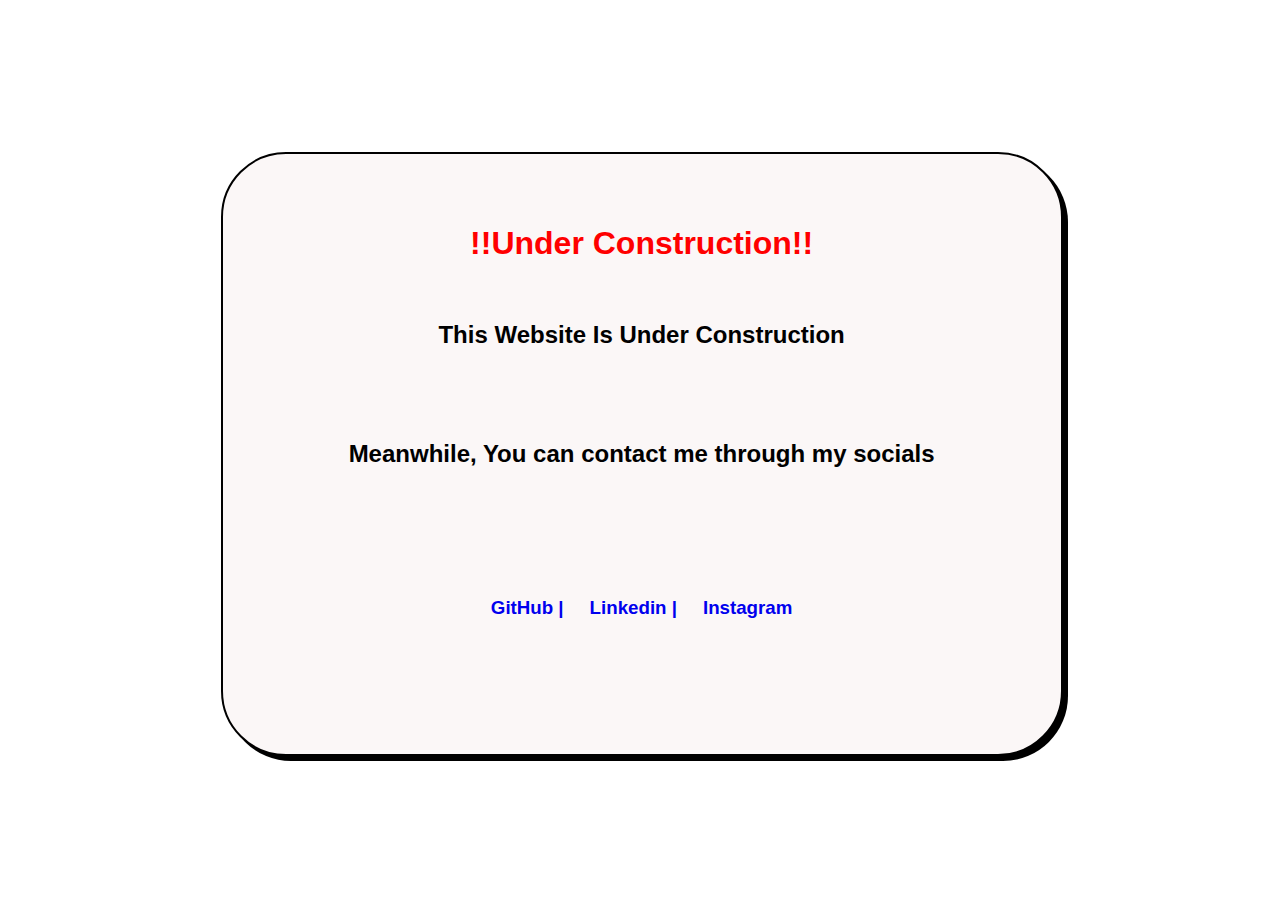
<file: index.html>
<!DOCTYPE html>
<html lang="en">
<head>
    <meta charset="UTF-8">
    <meta name="viewport" content="width=device-width, initial-scale=1.0">
    <title>Mehar Walia</title>
    <link rel="icon" type="image/x-icon" href="favicon.jpg">
    <link rel="stylesheet" href="website.css">
    
</head>
<body>
    <div class="main">
        <div class  = "container">
            <div class="title">
                
                <h1>
                    !!Under Construction!!
                </h1>
            </div>
            <br>
            <div class="sentence">

                <h2>
                    This Website Is Under Construction
                </h2>
            </div>
            <div class="final">
                <h2>
                    Meanwhile, You can contact me through my socials
                </h2>

            </div>
            <div class="socials">
                <a href="https://github.com/MW-5705"><h3>GitHub | </h3></a>
                
                <a href="https://www.linkedin.com/in/mehar-w-b1b4b8283/"><h3> Linkedin | </h3></a>
                
                <a href="https://www.instagram.com/meharwalia72/"><h3> Instagram</h3></a>

            </div>
            
        </div>
    </div>
</body>
</html>


<script>
    const about = [];
    about.push("Web Developer, Flutter Developer, Student");
    console.log(about.length);
</script>
</file>
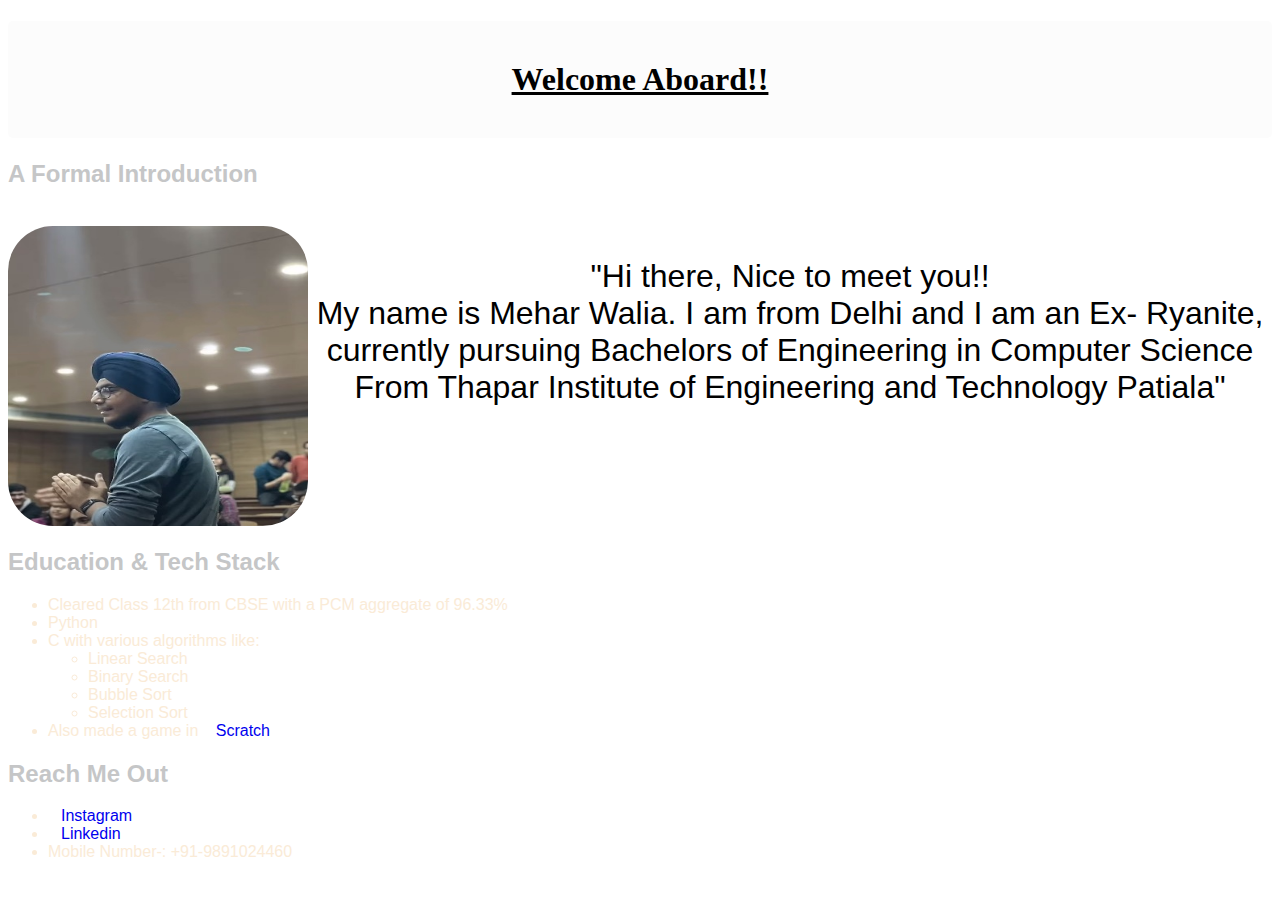
<file: website.html>
<!DOCTYPE html>
<html lang="en">
<head>
    <meta charset="UTF-8">
    <meta name="viewport" content="width=device-width, initial-scale=1.0">
    <title>Mehar Walia</title>
    <link rel="stylesheet" href="website.css">
    
</head>
<body>
    <header>
    <h1 id="header">Welcome Aboard!!</h1>
    </header>
    <h2 class="heading"> A Formal Introduction</h2> <br>
    <img src="IMG_20231108_212950.jpg" alt="This is me" align = "left" width="300" height="300">
    <main>
        
        <section id="intro">
        <p> "Hi there, Nice to meet you!! <br>
         My name is Mehar Walia. I am from Delhi and I am an Ex- Ryanite, currently pursuing Bachelors of Engineering in Computer Science <br> From Thapar Institute of Engineering and Technology Patiala"
        </p>
    </section>
    <form action="">
        
    </form>
    <br>
    <br>
    <br>
    <br>
    <br>
    
    
    

    
    
    
    <h2 class="heading"> Education & Tech Stack</h2>
    <section>
        <ul id="edtech">
            <li>Cleared Class 12th from CBSE with a PCM aggregate of 96.33%</li>
            <li>Python</li>
            <li>C with various algorithms like: <ul>
                <li>Linear Search</li>
                <li>Binary Search</li>
                <li>Bubble Sort</li>
                <li>Selection Sort</li>
               
            </ul></li>
            <li>Also made a game in <a href="https://scratch.mit.edu/projects/868253074/" target="_blank">Scratch</a></li>
        </ul>
        
    </section>

    <section>
        <h2 class="heading"> Reach Me Out</h2>
        <ul id="contact">
            <li><a href="https://www.instagram.com/meharwalia72/" target="_blank">Instagram</a></li>
            <li><a href="https://www.linkedin.com/in/mehar-w-b1b4b8283/" target="_blank">Linkedin</a></li>
            <li>Mobile Number-: +91-9891024460</li>
        </ul>
    </section>

    </main>
    
    
   <!-- <ol>
        
        <li><a href = "https://www.instagram.com/meharwalia72/" target="_blank"> Instagram</a></li>
        <li><a href = "https://www.linkedin.com/in/mehar-w-b1b4b8283/" target="_blank">  Linkdin</a></li>
        <li>Contact no. +91-9891024460</li>
    </ol>->-->
   
</body>
</html>
</file>
<file: website.css>
*{
    font-family: sans-serif;
}




body{
    overflow-y: auto;
    overflow-x: hidden;
    background-color: white;
}
h1#header{
    text-align: center;
    background-color: rgb(252, 252, 252);
    background-size: auto;
    padding: 40px;
    font-family: cursive;
    border-radius: 5px;
    text-decoration: underline;
}
p{
    color: black;
}
section#intro{
    /* background-color: ; */
    border-radius: 10px;
    text-align: center;
    font-size: xx-large;
    /* border-color: ; */
    color: #66FCF1;
    font-family: cursive;
    
}

h2.heading{
    color: #C5C6C7;
    
}
ul#edtech,ul#contact{
    color: antiquewhite;
}
a{
    text-decoration: none;
    margin: 13px;
}
a:hover{
    text-decoration: none;
}
a:visited{
    color: none;
}
img{
    border-radius: 45px;
    cursor: none;
}
.main
{
    /* border: 5px solid black; */
    width: 99vw;
    height: 99vh;
    display: flex;
    justify-content: center;
    align-items: center;
}
.container{
    border: 2px solid black;
    border-radius: 65px;
    padding: 50px;
    margin: 20px;
    display: flex;
    justify-content: flex-start;
    align-items: center;
    width: 738px;
    height: 500px;
    background-color: rgb(251, 247, 247,1);
    box-shadow: 5px 5px;
    flex-direction: column;
}

.title
{
    /* border: 2px solid black; */
    display: flex;
    justify-content: center;
    align-items: flex-start;
    color: red;
}
/* .sentence
{
    display: flex;
    justify-content: center;
    align-items: flex-start;
} */

.socials
{
    /* border: 2px solid black; */
    margin-top: 77px;
    display: flex;
}
.final
{
    margin-top: 51px;
}
</file>
